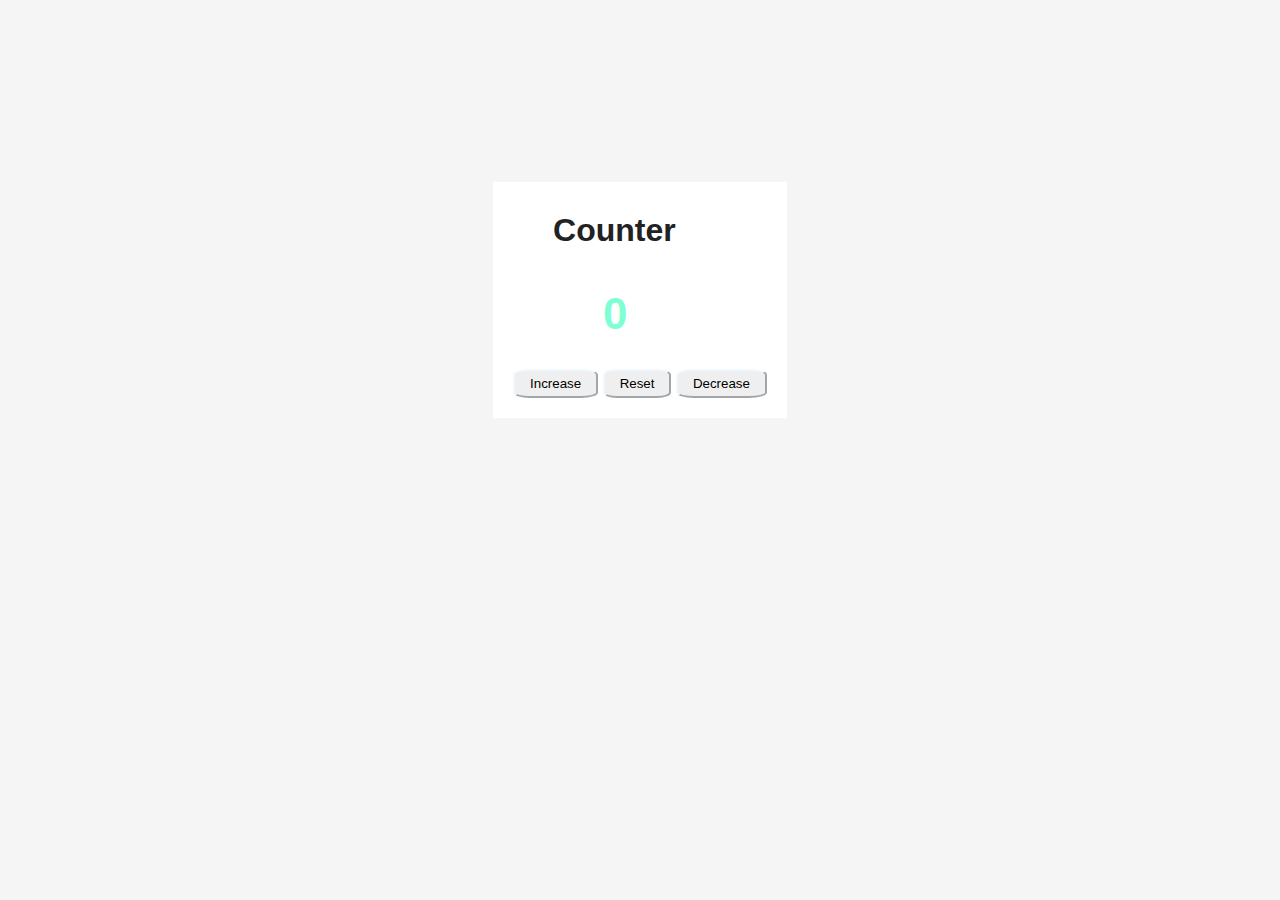
<file: counter/counter.html>
<!DOCTYPE html>
<html lang="en">
<head>
    <meta charset="UTF-8">
    <meta http-equiv="X-UA-Compatible" content="IE=edge">
    <meta name="viewport" content="width=device-width, initial-scale=1.0">
   <link rel="stylesheet" href="counter.css">
    <title>counter</title>
</head>
<body>
    <div class="app">
        <div class="container">
            <div class="header">
                <h2>Counter</h2>
            </div>
                <!-- adding button and heading to show the digits -->
            <h1 id="counting"></h1>
            <div class="flex">
                  <!--increment() and decrement() functions on button click-->
                <button onclick="increment()">Increase</button>
                <button onclick="reset()">Reset</button>
                <button onclick="decrement()">Decrease</button>
            </div>
        </div>
    </div>
 <script>

let data = 0;

//making h2 the default value of data = 0 
document.getElementById("counting").innerText = data;

//creation of increment function
function increment() {
	data = data + 1;
	document.getElementById("counting").innerText = data;
}
//creation of decrement function (if statement to make the counting number not to exceed 0)
function decrement() {
    if(data > 0){
        data = data -=1 ;
    }
	document.getElementById("counting").innerText = data;
}
//creation of reset function
function reset() {
    data =  0;
    document.getElementById("counting").innerText = data;
}


    </script>
</body>
</html>
</file>
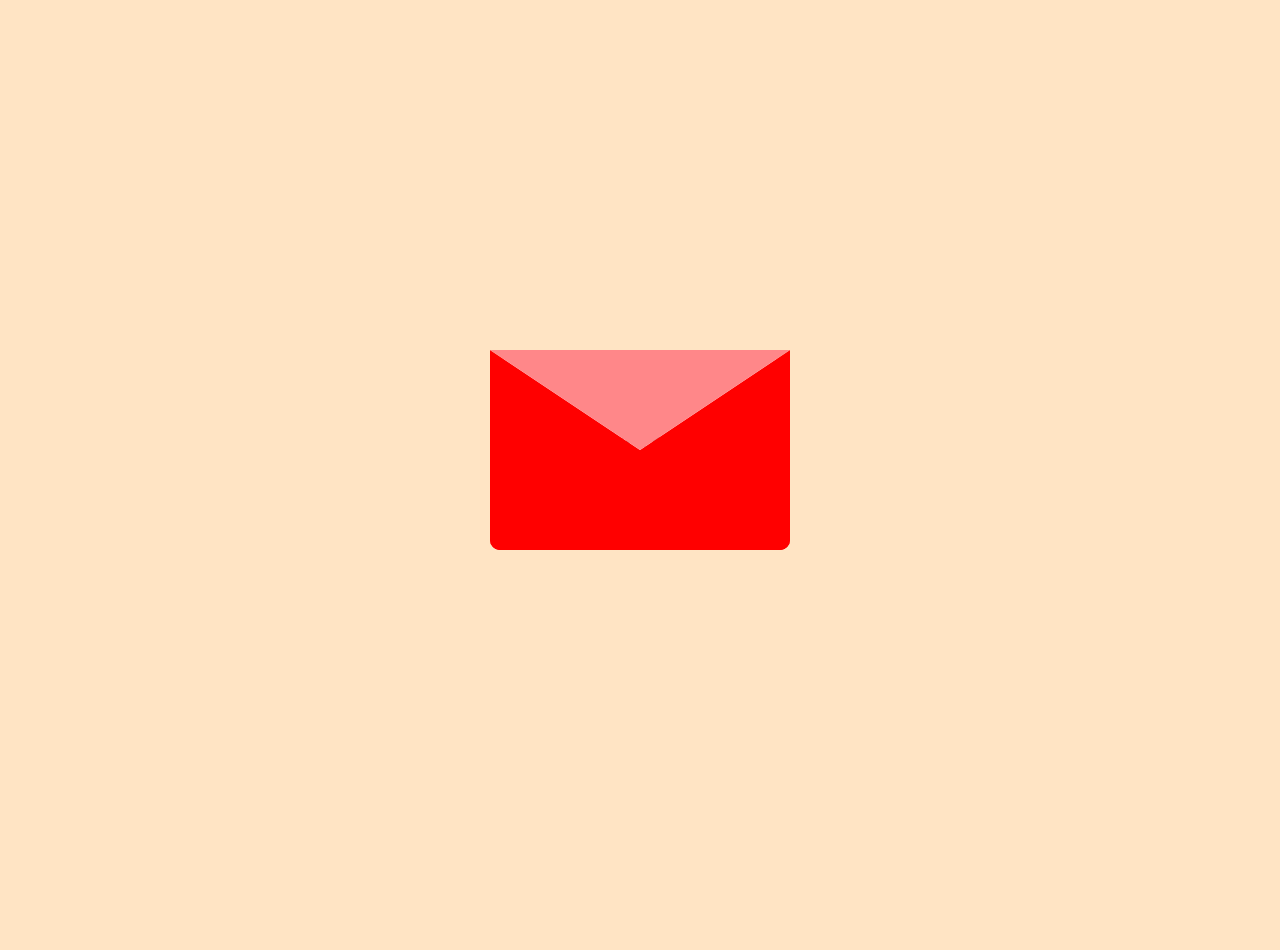
<file: Envelope/Envelope.html>
<html lang="en">
  <head>
    <meta charset="UTF-8" />
    <meta http-equiv="X-UA-Compatible" content="IE=edge" />
    <meta name="viewport" content="width=device-width, initial-scale=1.0" />
    <link rel="stylesheet" href="Envelope.css" />
    <title>Envelop</title>
  </head>
  <body>
    <div class="app">
        <div class="wrapper">
            <div class="mail">
              <div class="cover"></div>
              <div class="letter"><h1>Eka'a ro o</h1></div>
            </div>
          </div>
    </div>
  </body>
</html>
</file>
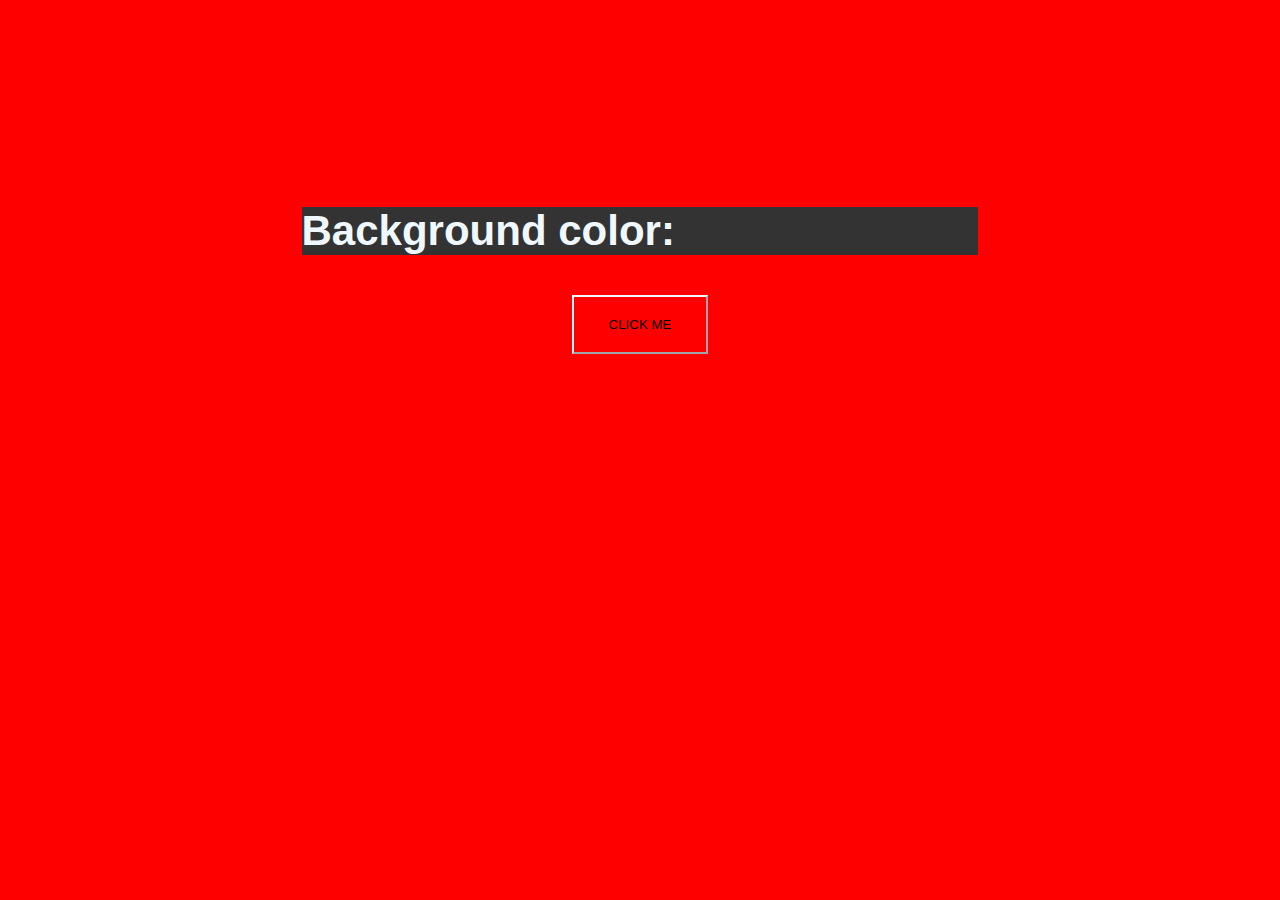
<file: java/java.html>
<!DOCTYPE html>
<html lang="en">
  <head>
    <meta charset="UTF-8" />
    <meta http-equiv="X-UA-Compatible" content="IE=edge" />
    <meta name="viewport" content="width=device-width, initial-scale=1.0" />
    <link rel="stylesheet" href="java.css" />
    <title>Java Background-changer</title>
  </head>
  <body class="body">
    <div class="container">
      <div class="main">
        <div class="background">
          <h1>Background color: <span id="text"></span></h1>
        </div>
        <button id="button">CLICK ME</button>
      </div>
    </div>
    <script>
      const button = document.getElementById("button");
      button.addEventListener("click", randomcolors);

    //   colorslength = 5;
      function randomcolors() {
        Math.floor(Math.random() * 16);
        const colors = ["red", "pink", "aqua", "chocolate", "blue", "yellow", "gold", "khaki", "white", "gray", "lawngreen", "bisque", "cyan", "brown", "coral"];
           
            const randomNumber = Math.floor(Math.random() * 16)
            document.body.style.backgroundColor = colors[randomNumber];
            const text = document.getElementById("text");
            text.innerText = colors[randomNumber];
       
        } 
        
        
    </script>
  </body>
</html>
</file>
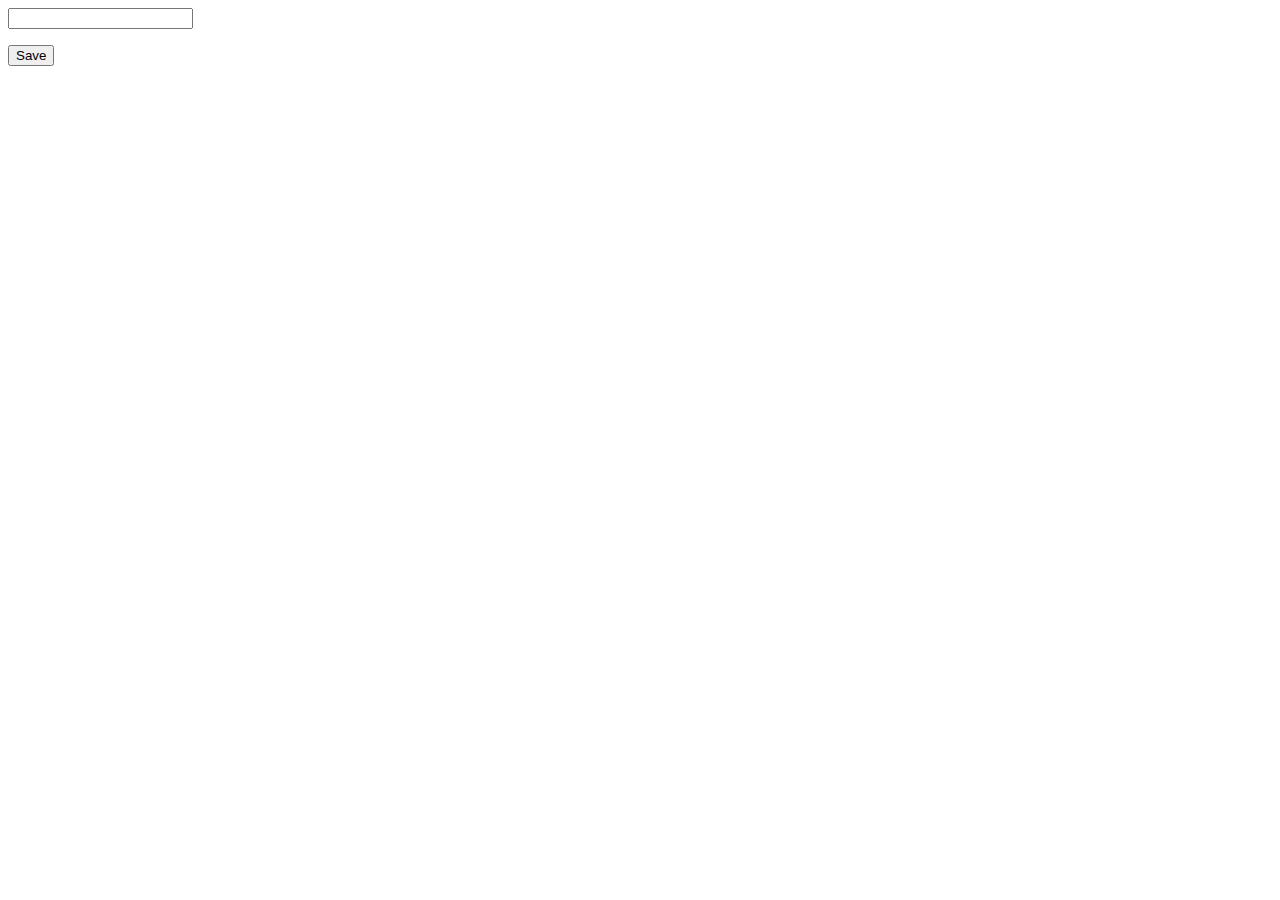
<file: LocalHost/Localhost.html>
<!DOCTYPE html>
<html lang="en">
<head>
    <meta charset="UTF-8">
    <meta http-equiv="X-UA-Compatible" content="IE=edge">
    <meta name="viewport" content="width=device-width, initial-scale=1.0">
    <title>Document</title>
</head>
<body>
    <div class="container">
        <input class="storage" type="text">
        <p class="text">Text</p>
        <button class="button">Save</button>
    </div>
    <script>
        const storageInput = document.querySelector('.storage')
        const text = document.querySelector('.text')
        const button = document.querySelector('.button')
        const storedInput = localStorage.getItem('textinput')


        if(storageInput) {
            text.textContent = storedInput
        }
        storageInput.addEventListener('input', letter =>{
            text.textContent = letter.target.value
        }) 
        
        const saveToLocalStorage = () => {
            localStorage.setItem('textinput', text.textContent)
        }
        
        button.addEventListener('click', saveToLocalStorage)
</script>
</body>
</html>
</file>
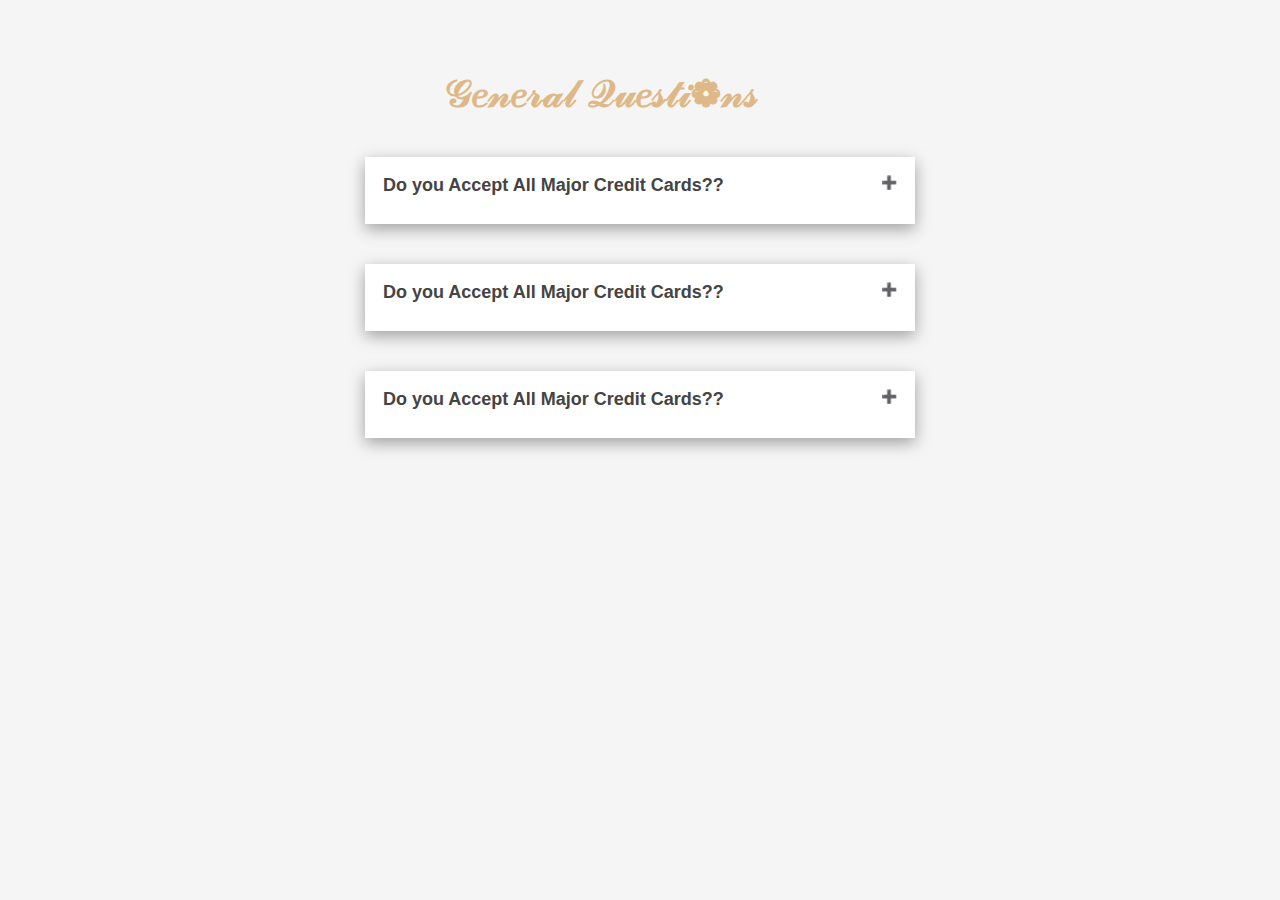
<file: Question task/quest.html>
<!DOCTYPE html>
<html lang="en">
  <head>
    <meta charset="UTF-8" />
    <meta http-equiv="X-UA-Compatible" content="IE=edge" />
    <meta name="viewport" content="width=device-width, initial-scale=1.0" />
    <link rel="stylesheet" href="quest.css" />
    <title>Document</title>
  </head>
  <body>
    <!-- For Genesis WordPress framework from https://wpbeaches.com/create-expandcollapse-faq-accordion-collapse-click/ -->
    <div id="app">
      <div class="container">
        <h1>𝒢𝑒𝓃𝑒𝓇𝒶𝓁 𝒬𝓊𝑒𝓈𝓉𝒾❁𝓃𝓈</h1>

        <div class="flex">
          <p class="content">Do you Accept All Major Credit Cards??</p>
          <div class="panel">
            Lorem ipsum dolor sit amet consectetur adipisicing elit.
            Exercitationem error cumque ut praesentium, voluptate sequi amet
            totam suscipit voluptatibus nobis repudiandae illo asperiores rem
            necessitatibus consectetur fugiat sint nemo tempore.
          </div>
        </div>
        <div class="flex">
          <p class="content">Do you Accept All Major Credit Cards??</p>
          <div class="panel">
            Lorem ipsum dolor sit amet consectetur adipisicing elit.
            Exercitationem error cumque ut praesentium, voluptate sequi amet
            totam suscipit voluptatibus nobis repudiandae illo asperiores rem
            necessitatibus consectetur fugiat sint nemo tempore.
          </div>
        </div>

        <div class="flex">
          <p class="content">Do you Accept All Major Credit Cards??</p>
          <div class="panel">
            Lorem ipsum dolor sit amet consectetur adipisicing elit.
            Exercitationem error cumque ut praesentium, voluptate sequi amet
            totam suscipit voluptatibus nobis repudiandae illo asperiores rem
            necessitatibus consectetur fugiat sint nemo tempore.
          </div>
        </div>
      </div>
    </div>
  </body>
  <script>
    /* Toggle between adding and removing the "active" and "show" classes when the user clicks on one of the "Section" buttons. The "active" class is used to add a background color to the current button when its belonging panel is open. The "show" class is used to open the specific accordion panel */
    var acc = document.getElementsByClassName("content");
    var i;
    for (i = 0; i < acc.length; i++) {
      acc[i].onclick = function () {
        this.classList.toggle("active");
        this.nextElementSibling.classList.toggle("show");
      };
    }
  </script>
</html>
</file>
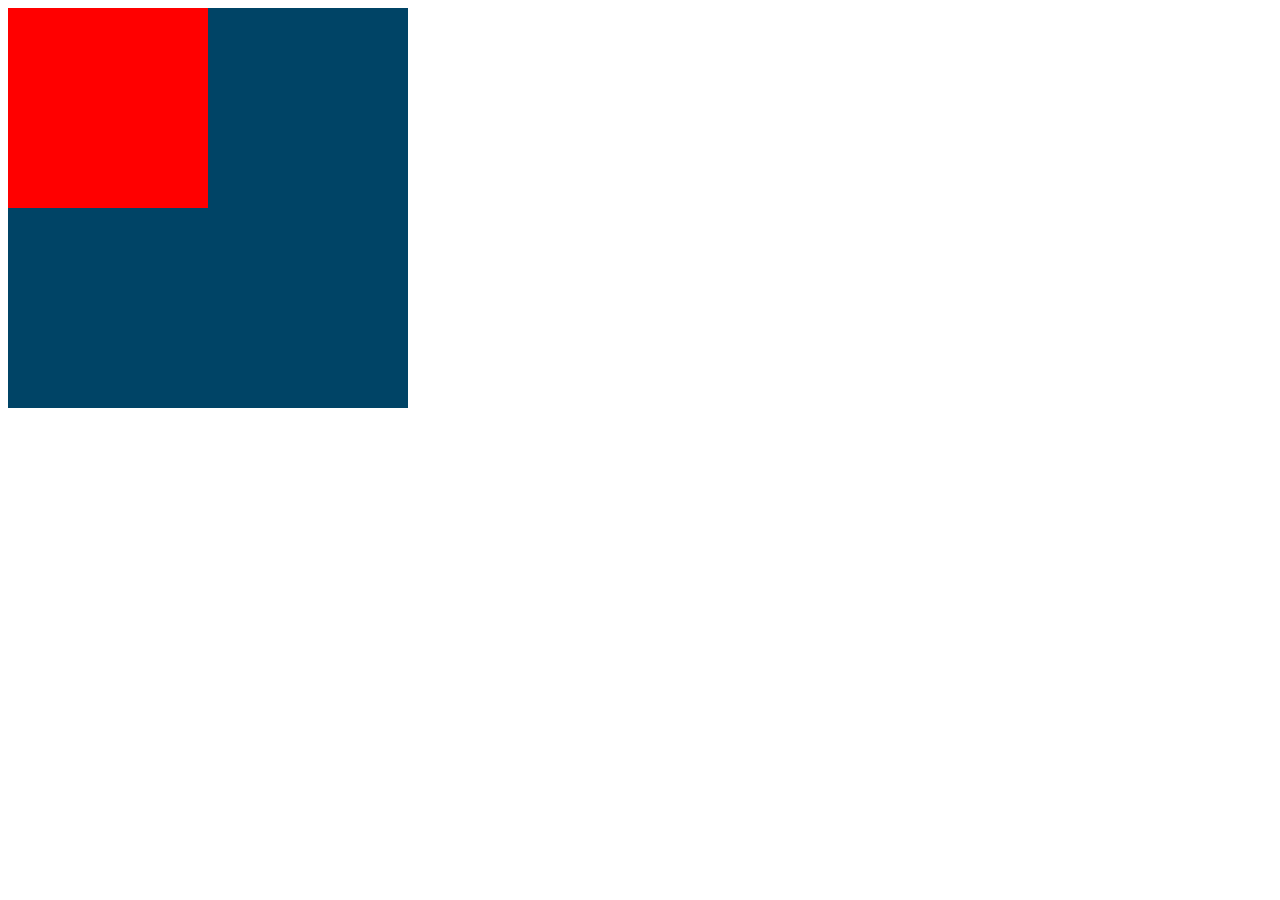
<file: Transition tutorial/Animation.html>
<html lang="en">
  <head>
    <meta charset="UTF-8" />
    <meta http-equiv="X-UA-Compatible" content="IE=edge" />
    <meta name="viewport" content="width=device-width, initial-scale=1.0" />
    <title>Document</title>
  </head>
  <body>
    <div class="parent">
      <div class="child"></div>
    </div>
    <style>
      .parent {
        background: hsla(200, 100%, 20%);
        height: 400px;
        width: 400px;
      }
      .child {
        background: red;
        height: 50%;
        width: 50%;
        animation: left-to-right 1s ease-in forwards infinite alternate;
        /* transition: transform 1s; */
      }
      .parent:hover .child {
        animation-play-state: paused;
      }
      @keyframes left-to-right {
        0% {
            background: red;
          transform: translateX(0%);
        }
        33% {
          transform: translateY(100%);
        }
        66% {
          transform: translateX(100%) translateY(100%);
        }
        100% {
            background: green;
          transform: translateX(100%);
        }
      }
    </style>
  </body>
</html>
</file>
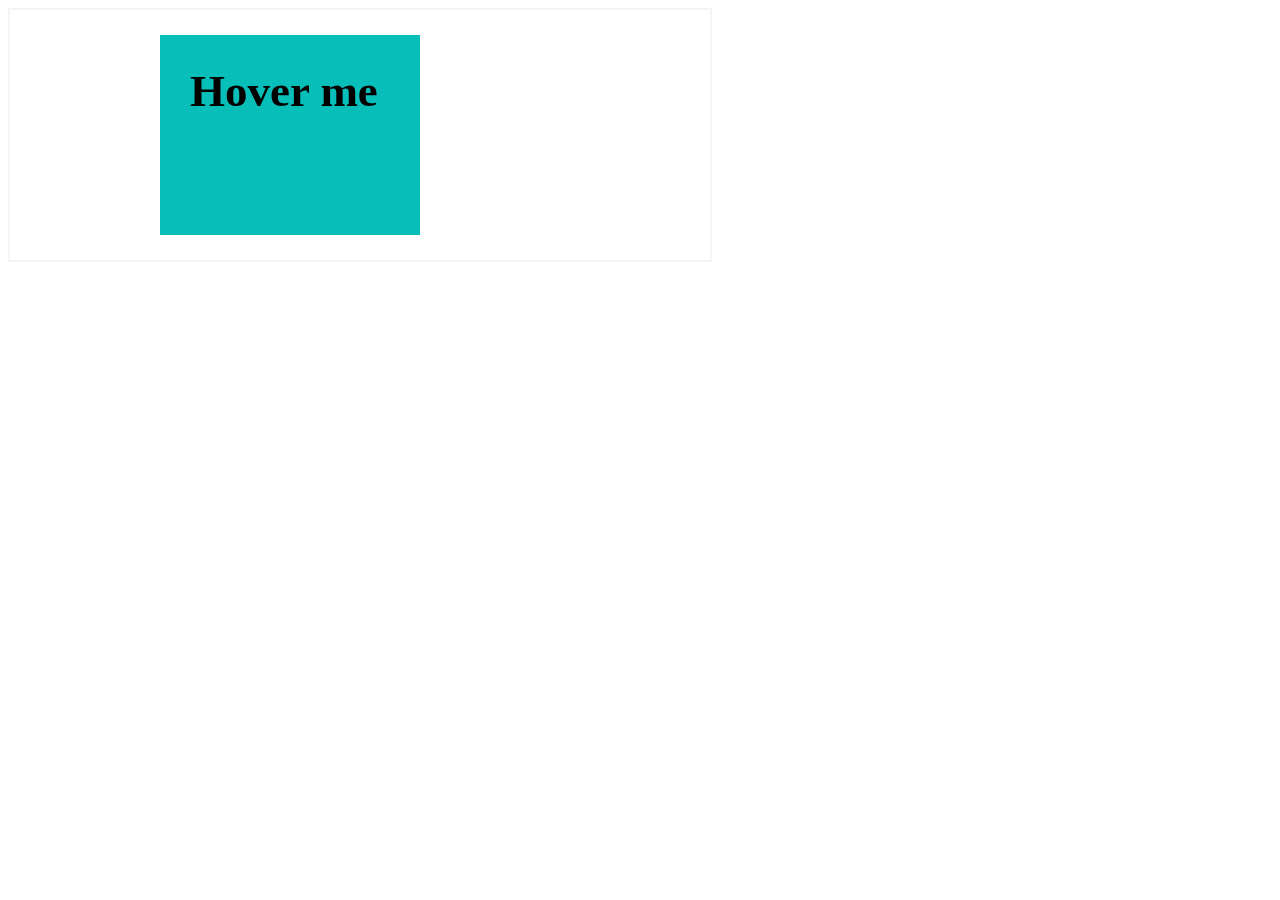
<file: Transition tutorial/Hover.html>
<html lang="en">
  <head>
    <meta charset="UTF-8" />
    <meta http-equiv="X-UA-Compatible" content="IE=edge" />
    <meta name="viewport" content="width=device-width, initial-scale=1.0" />
    <title>Document</title>
  </head>
  <body>
    <html lang="en">
      <head>
        <meta charset="UTF-8" />
        <meta http-equiv="X-UA-Compatible" content="IE=edge" />
        <meta name="viewport" content="width=device-width, initial-scale=1.0" />
        <title>Document</title>
      </head>
      <body>
        <div class="app">
          <div class="parent">
            <h1>Hover me</h1>
            <div class="child"></div>
          </div>
        </div>

        <style>
            body {
                
            }
          .app {
            display: flex;
            justify-content: center;
            align-items: center;
            height: 250px;
            width: 700px;
            border: 2px solid whitesmoke;
          }
          .parent {
            background: white;
            width: 400px;
            height: 200px;
          }
          h1 {
            padding-left: 30px;
            /* padding-right: 20px; */
            font-size: 45px;
            position: fixed;
           
          }
          .child {
            padding-left: 60px;
            /* padding-right: 60px; */
            background: #07beb8;
            width: 200px;
            height: 200px;
            transition: transform 1s;
          }
          .parent:hover .child {
            transform: translateX(100%);
          }
        </style>
      </body>
    </html>
  </body>
</html>
</file>
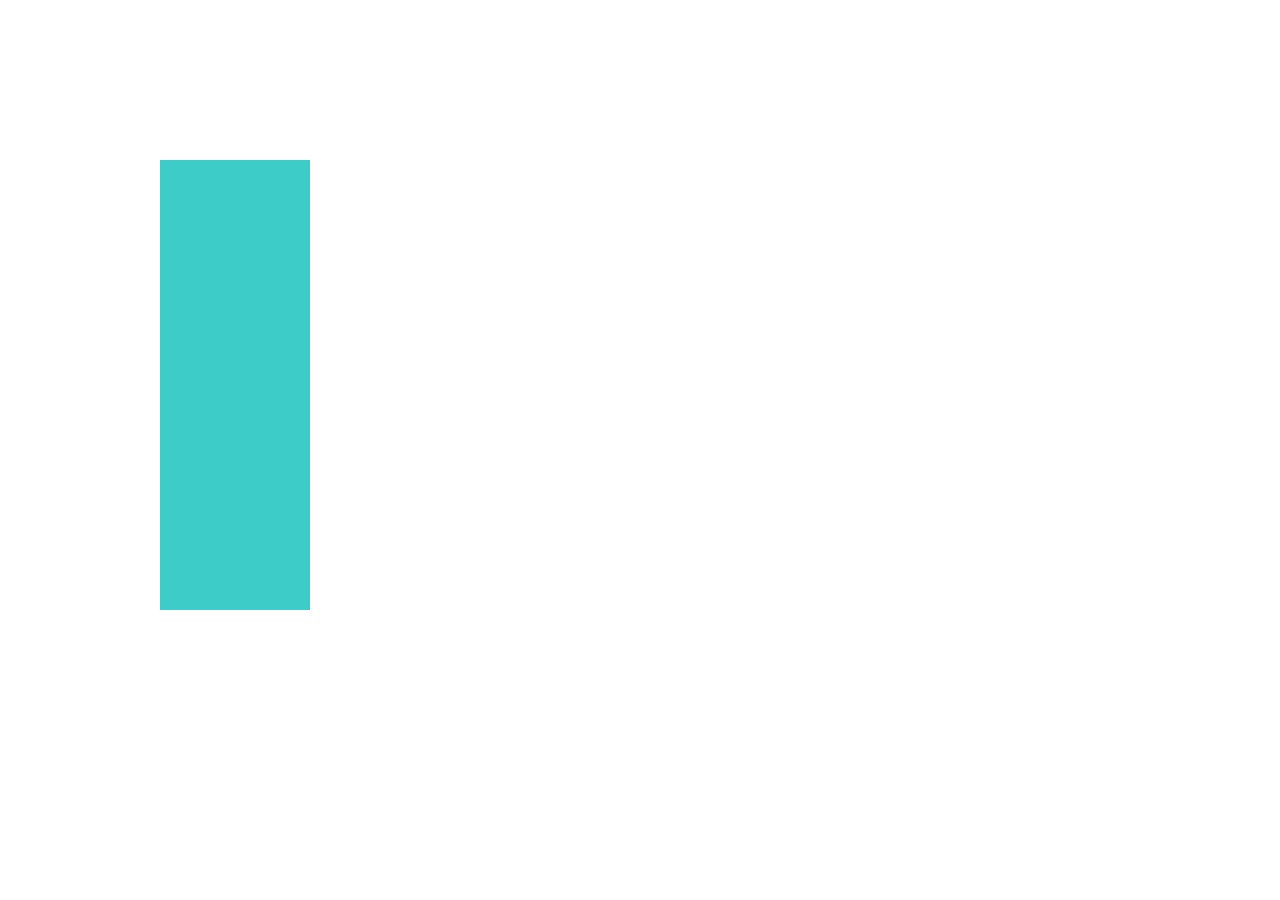
<file: Transition tutorial/Trans.html>
<html lang="en">
<head>
    <meta charset="UTF-8">
    <meta http-equiv="X-UA-Compatible" content="IE=edge">
    <meta name="viewport" content="width=device-width, initial-scale=1.0">
    <title>Document</title>
</head>
<body>
    <div class="box"></div>
    <div class="box"></div>
    <div class="box"></div>
    <style>
        body {
            padding: 0;
            margin: 0;
            box-sizing: border-box;
            padding-top: 160px;
            padding-left: 160px;
        }
.box{
    width: 150px;
    height: 150px;
    background: #3dccc7;
    transition: all 500ms ease;
    
}
.box:hover {
    background: #ff6b6b;
    transform: rotate(45deg);
}
    </style>
</body>
</html>
</file>
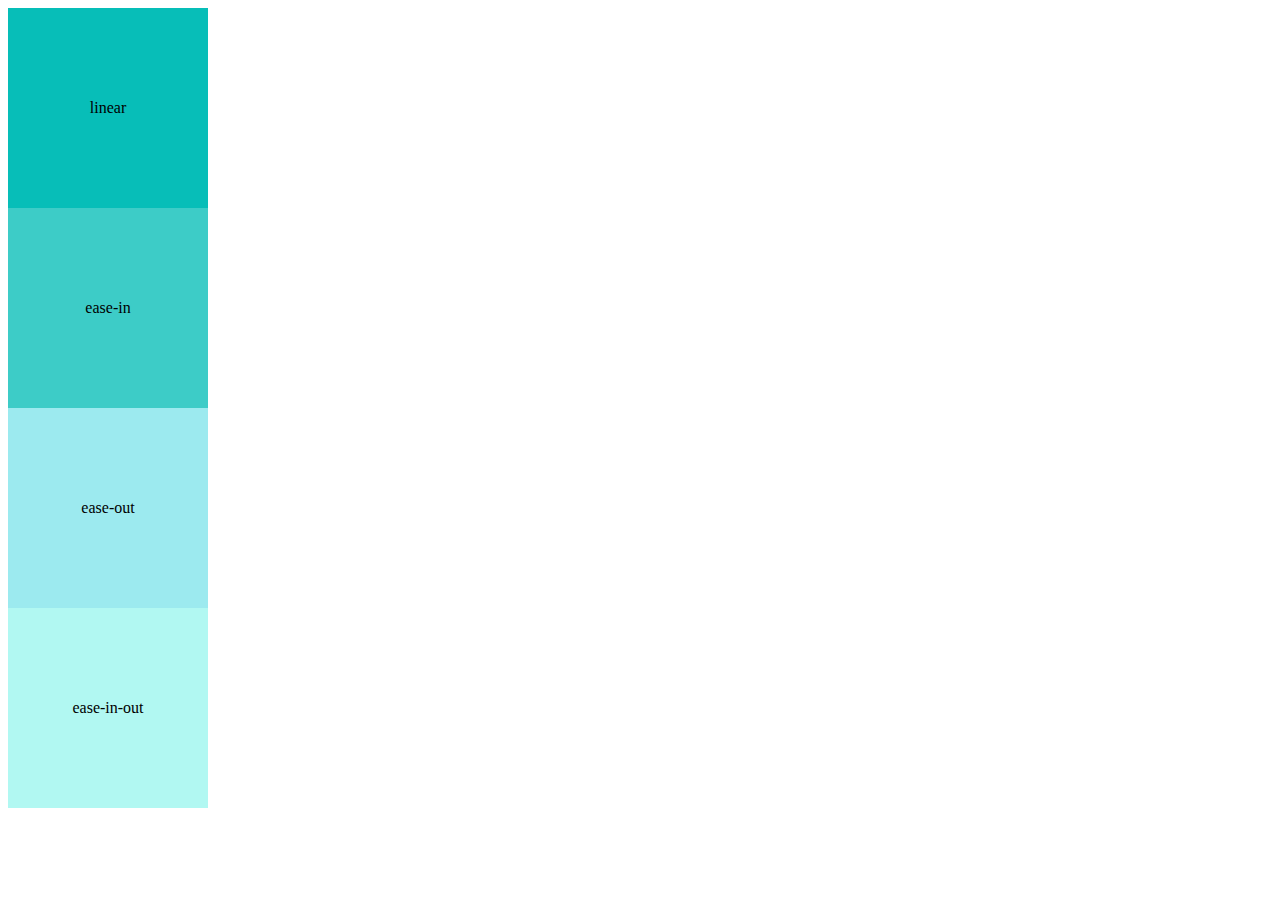
<file: Transition tutorial/transition.html>
<html lang="en">
  <head>
    <meta charset="UTF-8" />
    <meta http-equiv="X-UA-Compatible" content="IE=edge" />
    <meta name="viewport" content="width=device-width, initial-scale=1.0" />
    <title>Document</title>
  </head>
  <body>
    <div class="container">
        <div class="box one">linear</div>
        <div class="box two">ease-in</div>
        <div class="box three">ease-out</div>
        <div class="box four">ease-in-out</div>
      </div>
    <style>
     .container {
  width: 100vw;
  height: 100vh;
}

.box {
  width: 200px;
  height: 200px;
  transition-duration: 2s;
  transition-property: width;
  display: flex;
  justify-content: center;
  align-items: center;
  
}

.container:hover .box {
  width: 600px;
}

.one {
  background: #07BEB8;
  transition-timing-function: linear;
}

.two {
  background: #3DCCC7;
  transition-timing-function: ease-in;
}

.three {
  background: #9CEAEF;
  transition-timing-function: ease-out;
}

.four {
  background: #B1F8F2;
  transition-timing-function: ease-in-out;
}


    </style>
    <script>
    </script>
  </body>
</html>
</file>
<file: counter/counter.css>
*{
    margin: 0px;
    padding: 0px;
    box-sizing: border-box;
  }
body {
    background: whitesmoke;
    color:#222;
    font-family: 'Segoe UI', Tahoma, Geneva, Verdana, sans-serif;
}
button {
    padding: 5px 15px;
    /* background: red; */
   border-color: aliceblue;
   border-radius: 20%;

}
.app {
    display: flex;
    align-items: center;
    justify-content: center;
     height: 600px;
   
}
h2 {
    font-size: 32px;
    padding: 10px 40px;
}
h1 {
    font-size: 44px;
    color: aquamarine;
    padding:30px 90px;
}
.container {
    padding-top: 40px;
    background: #fff;
    /* height: 350px;
    width: 400px; */
    padding:20px 20px;
      align-items: center;
    justify-content: center;
}
</file>
<file: Envelope/Envelope.css>
body{
    padding:25px;
}
.app {
    display: flex;
    justify-content: center;
    align-items: center;
    height: 100vh;
  }

  *{
    margin:0;
    padding:0;
  }
  
  body{
    background-color: bisque;
  }
  
  .wrapper {
    position:absolute;
    top:50%;
    left:50%;
    transform: translate(-50%, -50%);
  
  }
  
 
  .mail {
    width: 300px;
    height: 200px;
    background: wheat;
    border-bottom-left-radius: 10px;
    border-bottom-right-radius: 10px;
    position: relative;
    transform-style: preserve-3d;
    cursor: pointer;
  }
  
  
  
  .mail:before{
    content: "";
    position: absolute;
    top: 0;
    right: 0;
    
  
    border-left: 150px solid transparent;
    border-right: 150px solid red;
    border-top: 100px solid transparent;
    border-bottom: 100px solid red;
    
    border-bottom-left-radius: 10px;
    border-bottom-right-radius: 10px;
    z-index: 5;
  }
  
  
  .mail:after{
    content: "";
    position: absolute;
    top: 0;
    left: 0;
    border-left: 150px solid red;
    border-right: 150px solid transparent;
    border-top: 100px solid transparent;
    border-bottom: 100px solid red;
  
    border-bottom-left-radius: 10px;
    border-bottom-right-radius: 10px;
    z-index: 4;
  }
  
  
  .cover:before{
    content: "";
    position: absolute;
    top: 0;
    left: 0;
    border-left: 150px solid transparent;
    border-right: 150px solid transparent;
    border-top: 100px solid #ff8789;
    border-bottom: 100px solid transparent;
    z-index: 6;
    transform-origin: top;
    transform: rotateX(0deg);
    transition: all 0.6s 0.4s ease;
  
  }
  
  .letter{
    position: absolute;
    z-index: 3;
    top: 0px;
    left: 10px;
    background: white;
    width: 280px;
    height: 180px;
    border-radius: 20px;
    transition: all 0.6s ease;
  }
  
  .letter h1{
    position: absolute;
    top: 50%;
    left: 50%;
    transform: translate(-50%, -50%);
    font-size: 20px;
    font-weight: 700;
    color: #888888;

    
  }
  
  
  .mail:hover .cover:before{
    transform: rotateX(180deg);
    transition: all 0.6s ease;
    z-index: -1;
    border-top: 100px solid orange;
  }
  
  .mail:hover .letter{
    top: -80px;
    transition: all 0.6s 0.8s ease;
  }
</file>
<file: java/java.css>
*{
    margin: 0px;
    padding: 0px;
    box-sizing: border-box;
  }
body {
    color:;
    background: red;
    font-family: 'Segoe UI', Tahoma, Geneva, Verdana, sans-serif;
}
button {
    padding: 20px 35px;
    background: red;
    margin: 40px 270px;
border-color: aliceblue;
}
.background {
    background: #333;
    /* width: 620px; */
    /* height: 100px; */
}
.container {
    display: flex;
    align-items: center;
    justify-content: center;
    height: 600px;
}
h1 {
    /* padding-left: 20px;
    padding-top: 20px; */
    font-size: 42px;
    color: aliceblue;
}
span {
    color: blue;
}
</file>
<file: Question task/quest.css>
*{
    padding: 0;
    margin: 0;
    box-sizing: border-box;
}
body {
    background: whitesmoke;
    color:#222;
    font-family: 'Segoe UI', Tahoma, Geneva, Verdana, sans-serif;
}

#app {
 
    display: flex;
    align-items: center;
    justify-content: center; 
      height: 550px;
     padding-bottom: ;
         
  } 
  .flex {
    background: #fff;
    width: 550px;
    margin-bottom: 40px;
    box-shadow: rgba(0, 0, 0, 0.35) 0px 5px 15px;
  }
p.content {
    
    color: #444;
    cursor: pointer;
    padding: 18px;
    font-size: 18px;
    font-weight: 600;
    text-align: left;
    border: none;
    outline: none;
    /* transition: 0.4s; */
    margin-bottom:10px;
}
h1 {
    /* font-style:italic; */
    font-size: 38px;
    color:burlywood;
    padding-bottom: 40px;
 padding-left: 80px;
  }
/* Add a background color to the accordion if it is clicked on (add the .active class with JS), and when you move the mouse over it (hover) */
p.content.active, p.content:hover {
    /* background-color: #ddd; */
}

/* Unicode character for "plus" sign (+) */
p.content:after {
    content: '\2795'; 
    font-size: 13px;
    color: #777;
    float: right;
    margin-left: 5px;
   
}

/* Unicode character for "minus" sign (-) */
/* p.accordion.active:after {
    content: "\2796"; 
} */

/* Style the element that is used for the panel class */

div.panel {
    padding: 0 18px;
    background-color: white;
    max-height: 0;
    overflow: hidden;
    transition: 0.4s ease-in-out;
    opacity: 0;
    margin-bottom:10px;
    width: 42em;
}

div.panel.show {
    opacity: 1;
    max-height: 500px; /* Whatever you like, as long as its more than the height of the content (on all screen sizes) */
}
</file>
